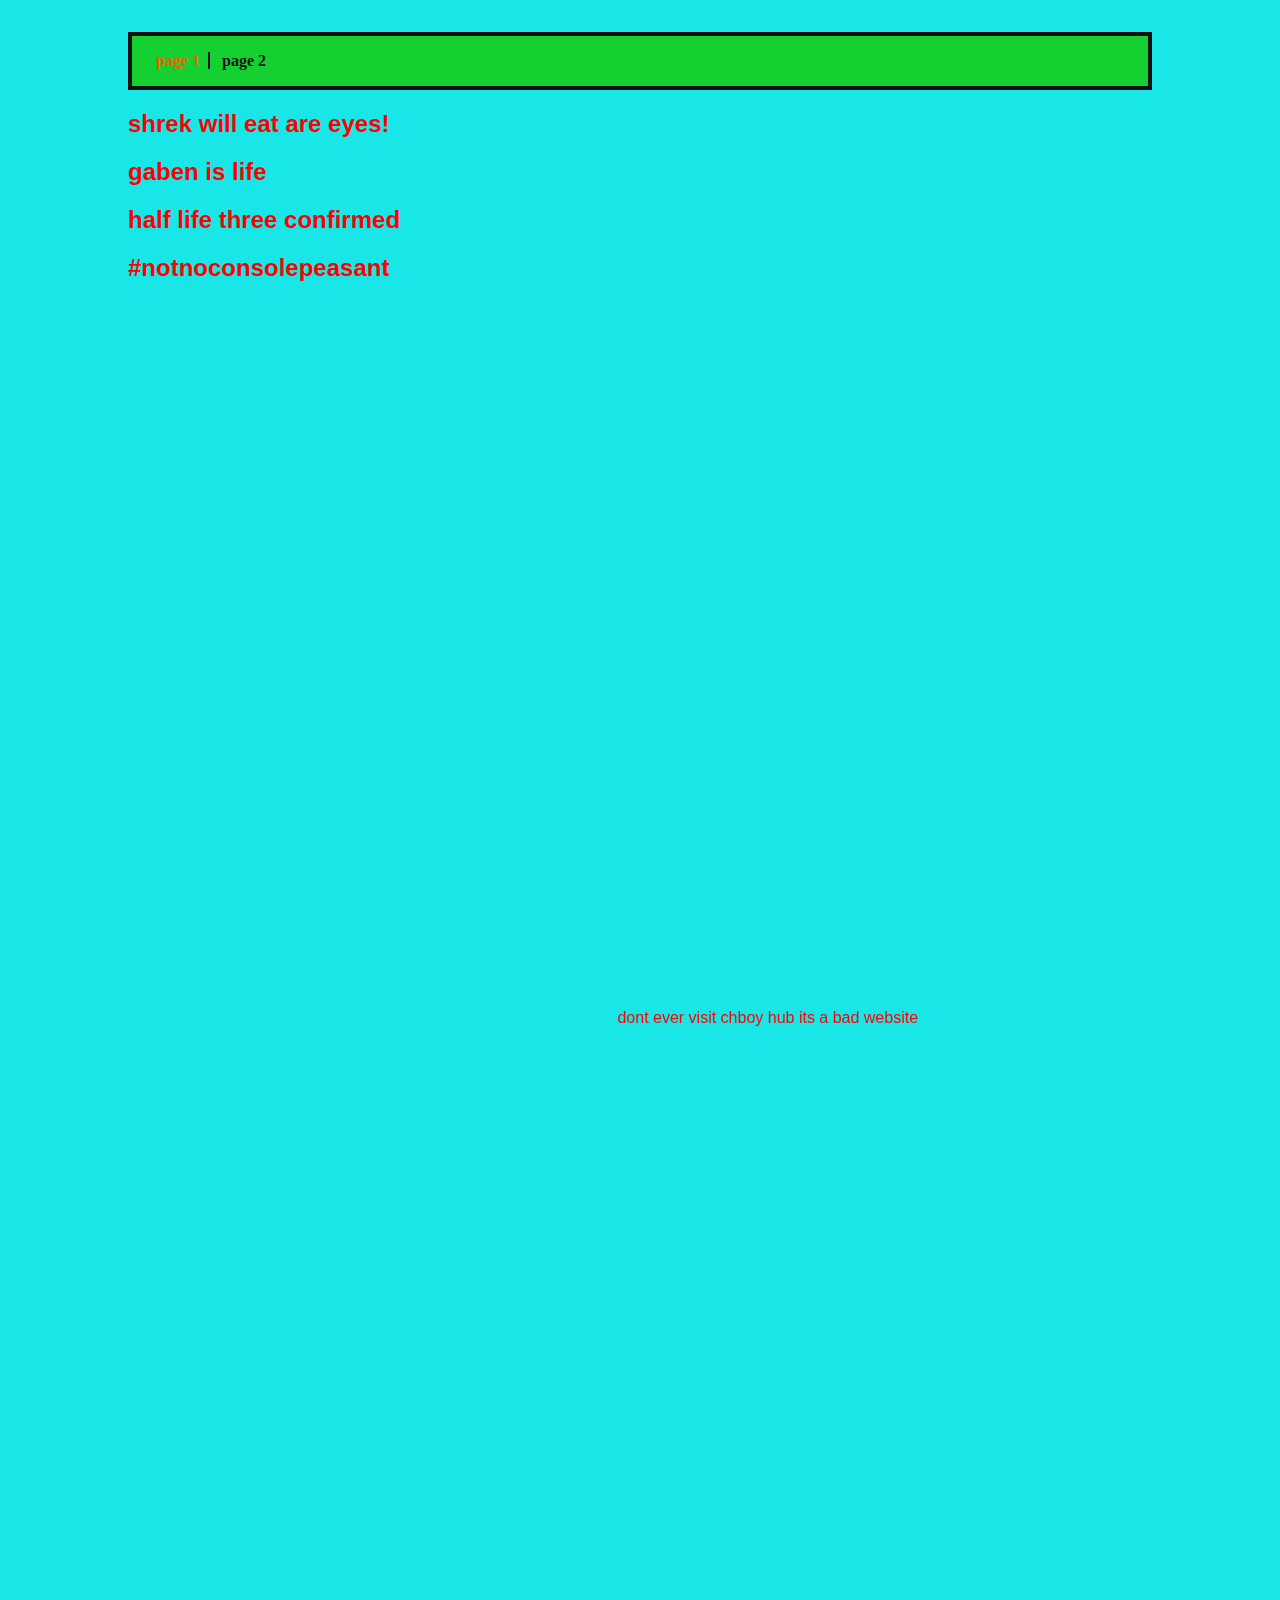
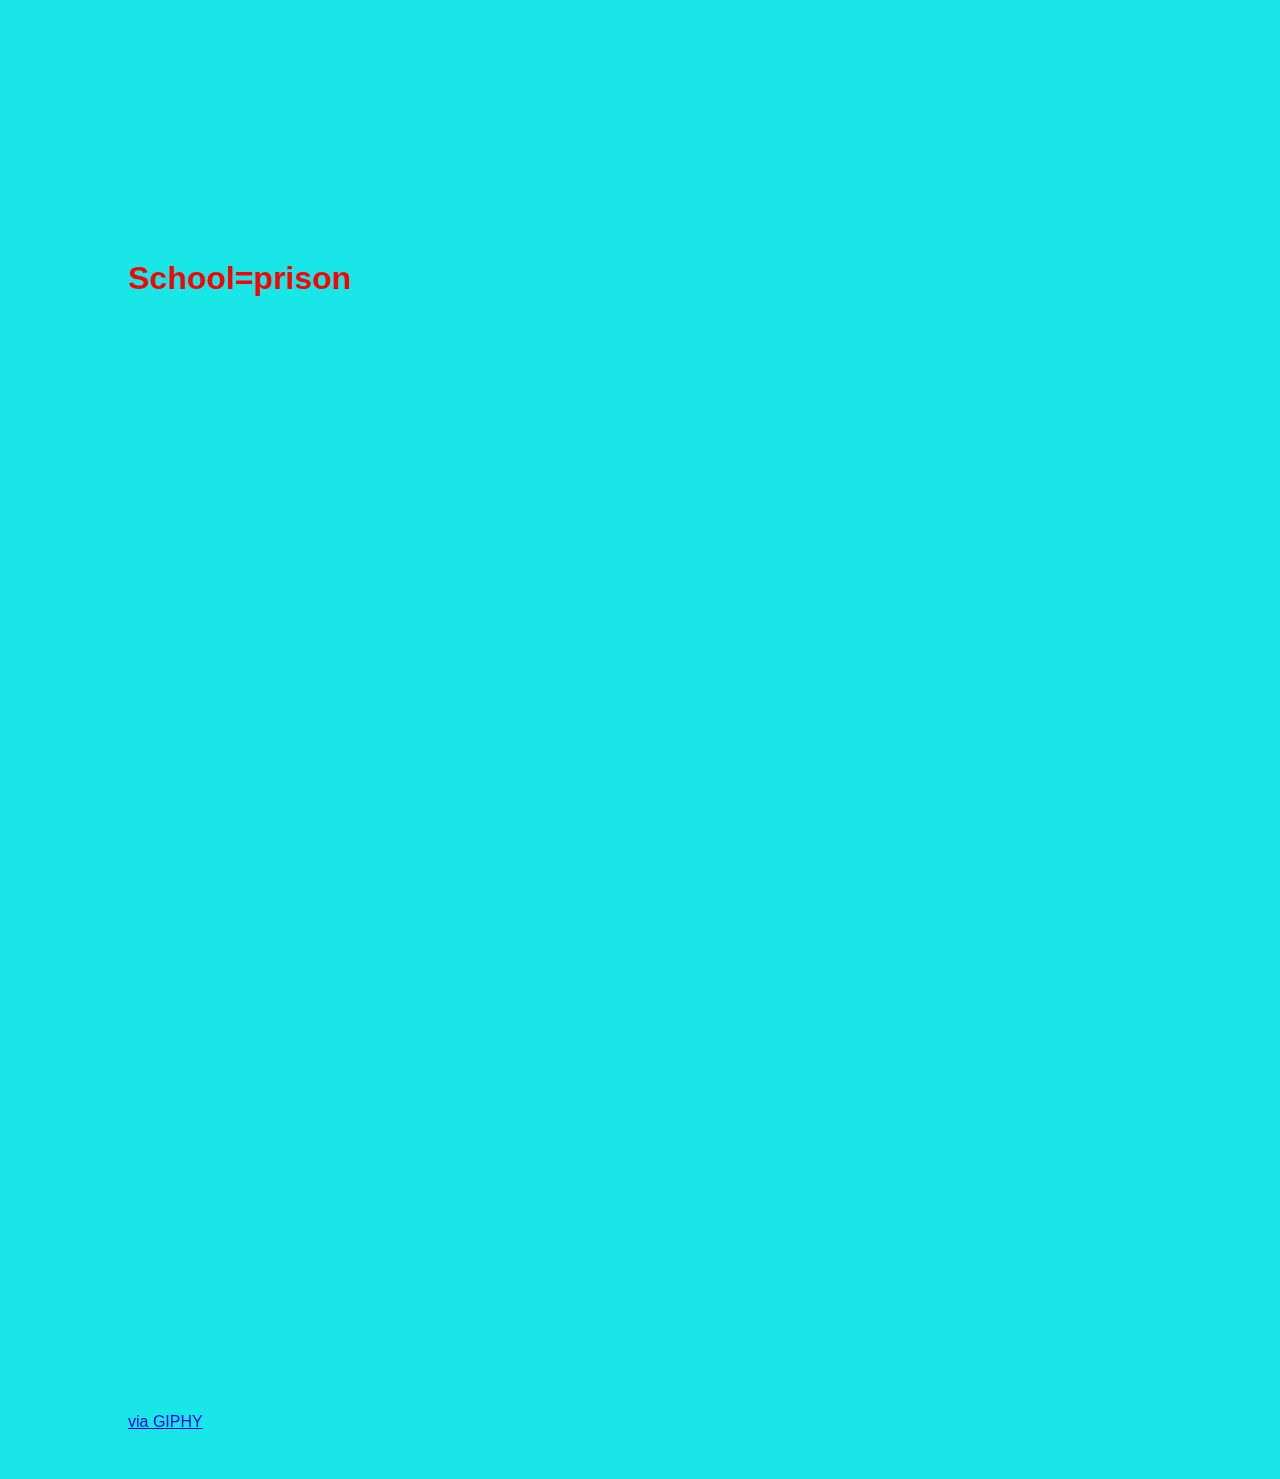
<file: index.html>
<!DOCTYPE html>
<html>
    <link type="text/css" rel="stylesheet" href="css.css"/>
    <nav>
        <ul>
    
    <li class="selected">page 1</li>
    <li><a href="page2.html">page 2</a></li>
        </ul>
    </nav>
<title>I hate school</title>
<h2></h2>
<h2>shrek will eat are eyes!</h2>
<h2>gaben is life</h2>
<h2>half life three confirmed</h2>
<h2>#notnoconsolepeasant</h2>
<iframe width="560" height="315" src="https://www.youtube.com/embed/Rp5bzs0upc8" frameborder="0" allowfullscreen></iframe>
          <iframe allowtransparency="true" width="485" height="402" src="//scratch.mit.edu/projects/embed/25649465/?autostart=false" frameborder="0" allowfullscreen></iframe>

    <body bgcolor="19E7E7">
dont ever visit chboy hub its a bad website
 <iframe allowtransparency="true" width="485" height="402" src="//scratch.mit.edu/projects/embed/27251162/?autostart=false" frameborder="0" allowfullscreen></iframe>
      <iframe allowtransparency="true" width="485" height="402" src="//scratch.mit.edu/projects/embed/134241570/?autostart=false" frameborder="0" allowfullscreen></iframe>
        
              <iframe allowtransparency="true" width="485" height="402" src="//scratch.mit.edu/projects/embed/48754892/?autostart=false" frameborder="0" allowfullscreen></iframe>
    <body text="red">
        
        <h1>School=prison</h1>
              <iframe allowtransparency="true" width="485" height="402" src="//scratch.mit.edu/projects/embed/178683545/?autostart=false" frameborder="0" allowfullscreen></iframe>
        <iframe width="560" height="315" src="https://www.youtube.com/embed/oQY_xAmywxk" frameborder="0" allowfullscreen></iframe>

        <iframe src="https://giphy.com/embed/wJNGA01o1Zxp6" width="480" height="350" frameBorder="0" class="giphy-embed" allowFullScreen></iframe><p><a href="https://giphy.com/gifs/baby-wJNGA01o1Zxp6">via GIPHY</a></p>
        
        </html>
</file>
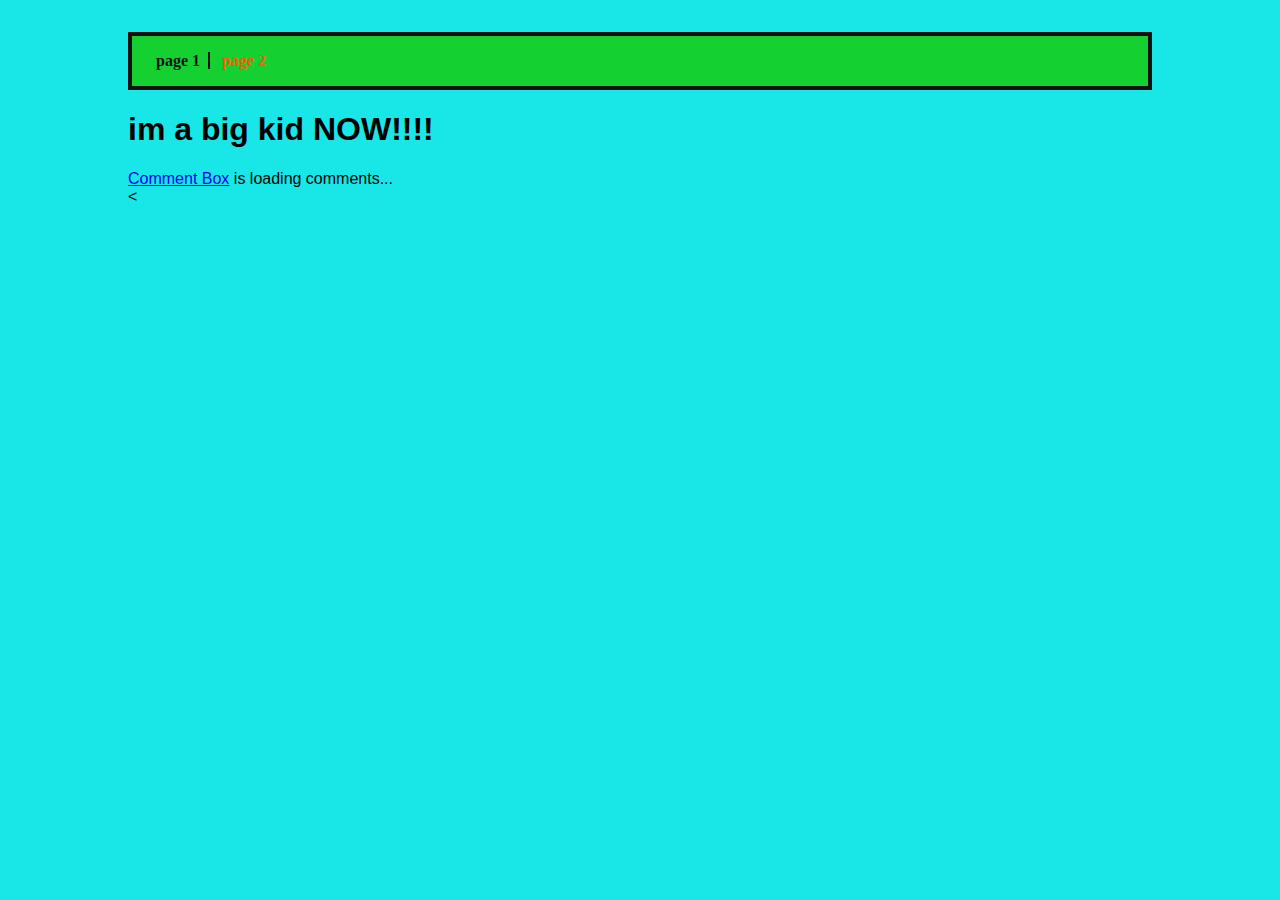
<file: page2.html>
<!DOCTYPE HTML>
<html>
<body>    
    <link type="text/css" rel="stylesheet" href="css.css"/>
    <nav>
        <ul>
<li><a href="index.html">page 1</a></li>
<li class="selected">page 2</li>
        </ul>
    </nav>
    
    
    
    
    
    </body>
    <h1>im a big kid NOW!!!!</h1>
    
<!-- begin wwww.htmlcommentbox.com -->
 <div id="HCB_comment_box"><a href="http://www.htmlcommentbox.com">Comment Box</a> is loading comments...</div>
 <link rel="stylesheet" type="text/css" href="//www.htmlcommentbox.com/static/skins/bootstrap/twitter-bootstrap.css?v=0" />
 <script type="text/javascript" id="hcb"> /*<!--*/ if(!window.hcb_user){hcb_user={};} (function(){var s=document.createElement("script"), l=hcb_user.PAGE || (""+window.location).replace(/'/g,"%27"), h="//www.htmlcommentbox.com";s.setAttribute("type","text/javascript");s.setAttribute("src", h+"/jread?page="+encodeURIComponent(l).replace("+","%2B")+"&mod=%241%24wq1rdBcg%24IQFhUTP6a4StrmcQNAS7c1"+"&opts=16862&num=10&ts=1508895888493");if (typeof s!="undefined") document.getElementsByTagName("head")[0].appendChild(s);})(); /*-->*/ </script>
<!-- end www.htmlcommentbox.com -->
  
    


    </html>
<
</file>
<file: css.css>
body {
background-color:#19E7E7;
font-family: sans-serif;
margin-left: auto;
margin-right: auto;
max-width: 1024px;
min-width: 256px;
padding-top: 8px;
padding-bottom: 24px;
padding-left: 24px;
padding-right: 24px
}

nav ul {
list-style-type: none;
background-color: #14d131;
border: 4px solid #111111;

font-family: Papyrus;
font-weight: bold;
padding: 16px;
}
nav ul li {
display: inline;
border-right: 2px solid #111111;
padding-right: 8px;
padding-left: 8px;
}
nav ul li:last-child {
border-right: none;
}
nav ul li a {
text-decoration: none;
color: #111111;
}
nav li.selected{
 color:#ff5900
}
nav ul li a:hover {
text-decoration: underline;
}
</file>
